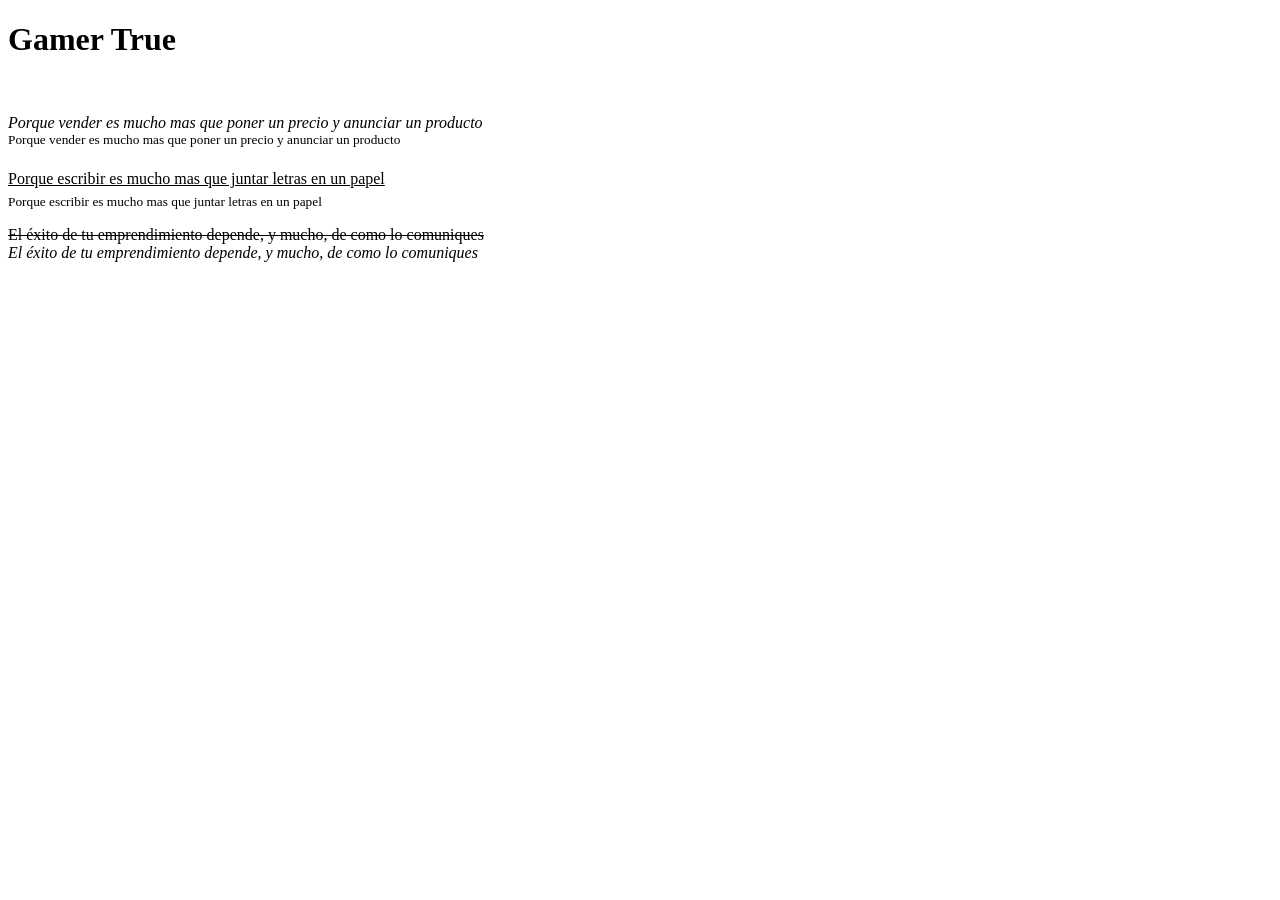
<file: Entrega de trabajos/Tarea Clase 1/PrimerTarea.html>
<!DOCTYPE html>
<html lang="en">
<head>
    <meta charset="UTF-8">
    <meta http-equiv="X-UA-Compatible" content="IE=edge">
    <meta name="viewport" content="width=device-width, initial-scale=1.0">
    <title>Gamer True</title>
</head>
<body>
    <h1><b>Gamer True</b></h1>
    <br>
    <p>
    <i>Porque vender es mucho mas que poner un precio y anunciar un producto</i>
    <br>
    <sup>Porque vender es mucho mas que poner un precio y anunciar un producto</sup>
    <br>
    </p>
    <p><u>Porque escribir es mucho mas que juntar letras en un papel</u>
    <br>
    <sub>Porque escribir es mucho mas que juntar letras en un papel</sub>
    <br>
    </p>
    <p><s>El éxito de tu emprendimiento depende, y mucho, de como lo comuniques</s>
    <br>
    <em>El éxito de tu emprendimiento depende, y mucho, de como lo comuniques</em>
    <br>
    </p>
</body>
</html>
</file>
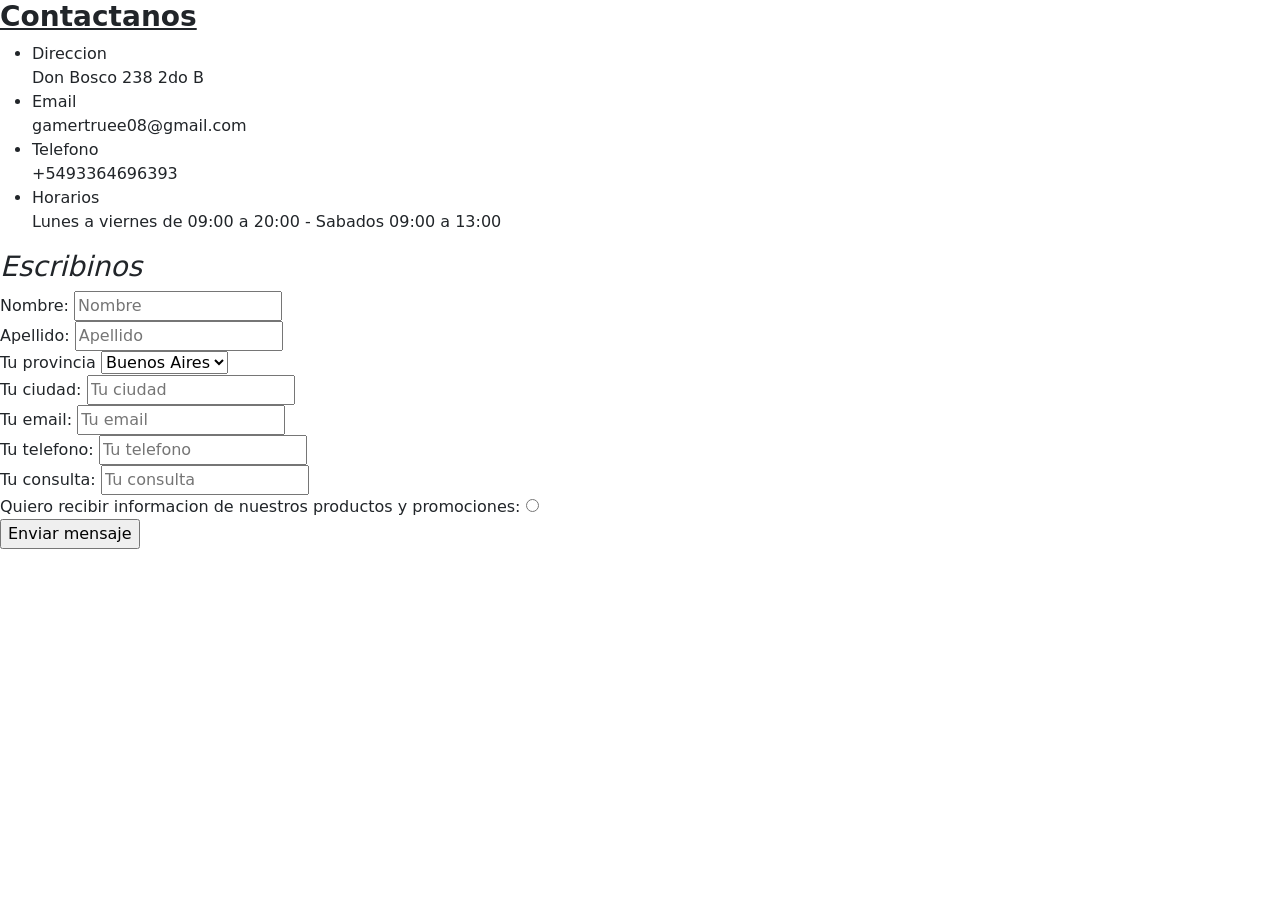
<file: Entrega de trabajos/Tarea Clase 3/contacto.html>
<!DOCTYPE html>
<html lang="en">
<head>
    <meta charset="UTF-8">
    <meta http-equiv="X-UA-Compatible" content="IE=edge">
    <meta name="viewport" content="width=device-width, initial-scale=1.0">
    <!-- CSS only -->
<link href="https://cdn.jsdelivr.net/npm/bootstrap@5.2.2/dist/css/bootstrap.min.css" rel="stylesheet" integrity="sha384-Zenh87qX5JnK2Jl0vWa8Ck2rdkQ2Bzep5IDxbcnCeuOxjzrPF/et3URy9Bv1WTRi" crossorigin="anonymous">
    <link href="C:/Users/Nico/Documents/Nico/Proyecto/CSS/Style.css" rel="stylesheet">
    <title>Gamer True</title>
</head>
    <h3><b><u>Contactanos</u></b></h3>
<body>
    <ul>
    <h><li class="lista">Direccion</li></h>
    <p1>Don Bosco 238 2do B</p1>
    <br>
    <h><li class="lista">Email</li></h>
    <p2>gamertruee08@gmail.com</p2>
    <br>
    <h><li class="lista">Telefono</li></h>
    <p3>+5493364696393</p3>
    <br>
    <h><li class="lista">Horarios</li></h>
    <p4>Lunes a viernes de 09:00 a 20:00 - Sabados 09:00 a 13:00</p4>
</ul>

    <h3><i>Escribinos</i></h3>
    <form action="" method="">
        Nombre: <input type="text" name="nombre" placeholder="Nombre">
        <br>
        Apellido: <input type="text" name="Apellido" placeholder="Apellido">
        <br>
        Tu provincia
    <select id="Articulo" name="Articulo">
        <option value="Mou">Buenos Aires</option>
        <option value="Mou">Cordoba</option>
        <option value="Mou">Santa Fe</option>
        <option value="Mou">San Luis</option>
    </select>
    <br>
    <form action="" method="">
        Tu ciudad: <input type="text" name="Tu ciudad" placeholder="Tu ciudad">
        <br>
        Tu email: <input type="text" name="Tu email" placeholder="Tu email">
        <br>
        Tu telefono: <input type="text" name="Tu telefono" placeholder="Tu telefono">
        <br>
        Tu consulta: <input type="text" name="Tu consulta" placeholder="Tu consulta">
        <br>
    Quiero recibir informacion de nuestros productos y promociones: <input type="Radio" name="Quiero recibir informacion de nuestros productos y promociones">
    <br>
    <input type="submit" value="Enviar mensaje">
</form>

<!-- JavaScript Bundle with Popper -->
<script src="https://cdn.jsdelivr.net/npm/bootstrap@5.2.2/dist/js/bootstrap.bundle.min.js" integrity="sha384-OERcA2EqjJCMA+/3y+gxIOqMEjwtxJY7qPCqsdltbNJuaOe923+mo//f6V8Qbsw3" crossorigin="anonymous"></script>
<script> src="C:\Users\Nico\Documents\GitHub\Proyecto\Proyecto Final\javascript\funcionalidad.js"</script>
</body>
</html>
</file>
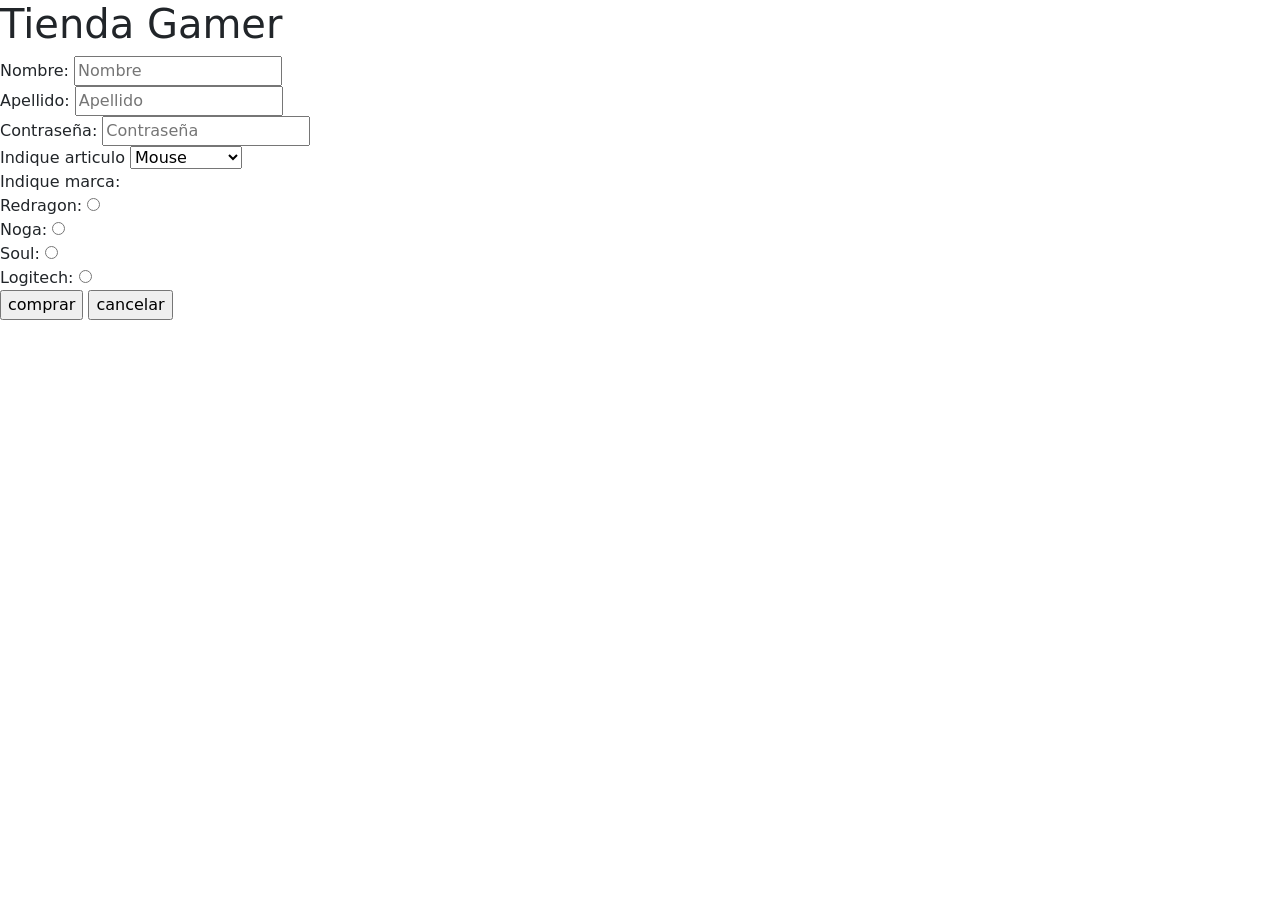
<file: Entrega de trabajos/Tarea Clase 3/Formulario.html>
<!DOCTYPE html>
<html lang="en">
<head>
    <meta charset="UTF-8">
    <meta http-equiv="X-UA-Compatible" content="IE=edge">
    <meta name="viewport" content="width=device-width, initial-scale=1.0">
    <!-- CSS only -->
<link href="https://cdn.jsdelivr.net/npm/bootstrap@5.2.2/dist/css/bootstrap.min.css" rel="stylesheet" integrity="sha384-Zenh87qX5JnK2Jl0vWa8Ck2rdkQ2Bzep5IDxbcnCeuOxjzrPF/et3URy9Bv1WTRi" crossorigin="anonymous">
    <link href="C:/Users/Nico/Documents/Nico/Proyecto/CSS/Style.css" rel="stylesheet">

    <title>Formulario</title>
</head>
    <h1>Tienda Gamer</h1>
<body>
<form action="" method="">
    Nombre: <input type="text" name="nombre" placeholder="Nombre">
    <br>
    Apellido: <input type="text" name="Apellido" placeholder="Apellido">
    <br>
    Contraseña: <input type="text" name="contraseña" placeholder="Contraseña">
    <br>
    Indique articulo
    <select id="Articulo" name="Articulo">
        <option value="Mou">Mouse</option>
        <option value="Mou">Teclado</option>
        <option value="Mou">Auriculares</option>
        <option value="Mou">Skines</option>
    </select>
    <br>
    Indique marca: <br>
    Redragon: <input type="Radio" name="Marca"> <br>
    Noga: <input type="Radio" name="Marca"> <br>
    Soul: <input type="Radio" name="Marca"> <br>
    Logitech: <input type="Radio" name="Marca"> 
    <br>
    <input type="submit" value="comprar">
    <input type="submit" value="cancelar">
<!-- JavaScript Bundle with Popper -->
<script src="https://cdn.jsdelivr.net/npm/bootstrap@5.2.2/dist/js/bootstrap.bundle.min.js" integrity="sha384-OERcA2EqjJCMA+/3y+gxIOqMEjwtxJY7qPCqsdltbNJuaOe923+mo//f6V8Qbsw3" crossorigin="anonymous"></script>
<script> src="C:\Users\Nico\Documents\GitHub\Proyecto\Proyecto Final\javascript\funcionalidad.js"</script>
</form>
</body>
</html>
</file>
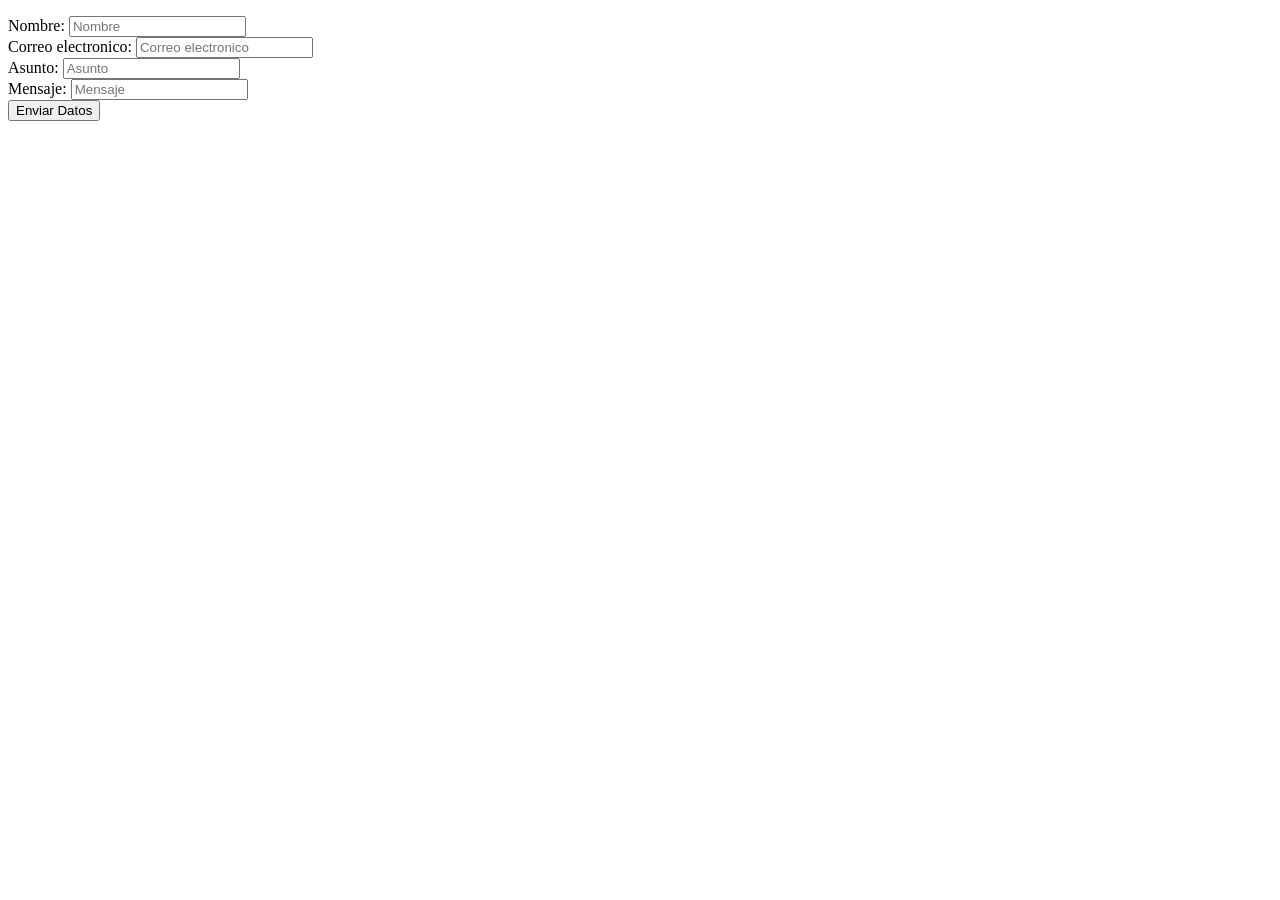
<file: Entrega de trabajos/Tarea Clase 4/TareaClase4.html>
<!DOCTYPE html>
<html lang="en">
<head>
    <meta charset="UTF-8">
    <meta http-equiv="X-UA-Compatible" content="IE=edge">
    <meta name="viewport" content="width=device-width, initial-scale=1.0">
    <link href="C:/Users/Nico/Documents/Nico/Proyecto/CSS/Style.css" rel="stylesheet">
    <title>Gamer True</title>
</head>
<body> 
    <form action="" method="">
        <p class="miformulario">
        Nombre: <input maxlength="20" type="text" name="nombre" placeholder="Nombre" required="">
        <br>
        Correo electronico: <input maxlength="20" type="text" name="Correo electronico" placeholder="Correo electronico" required="">
        <br>
        Asunto: <input maxlength="20" type="text" name="Asunto" placeholder="Asunto" required="">
        <br>
        Mensaje: <input maxlength="50" type="text" name="Mensaje" placeholder="Mensaje" required="">
        <br>
        <input type="submit" value="Enviar Datos">
    </p>
    </form>
</body>
</html>
</file>
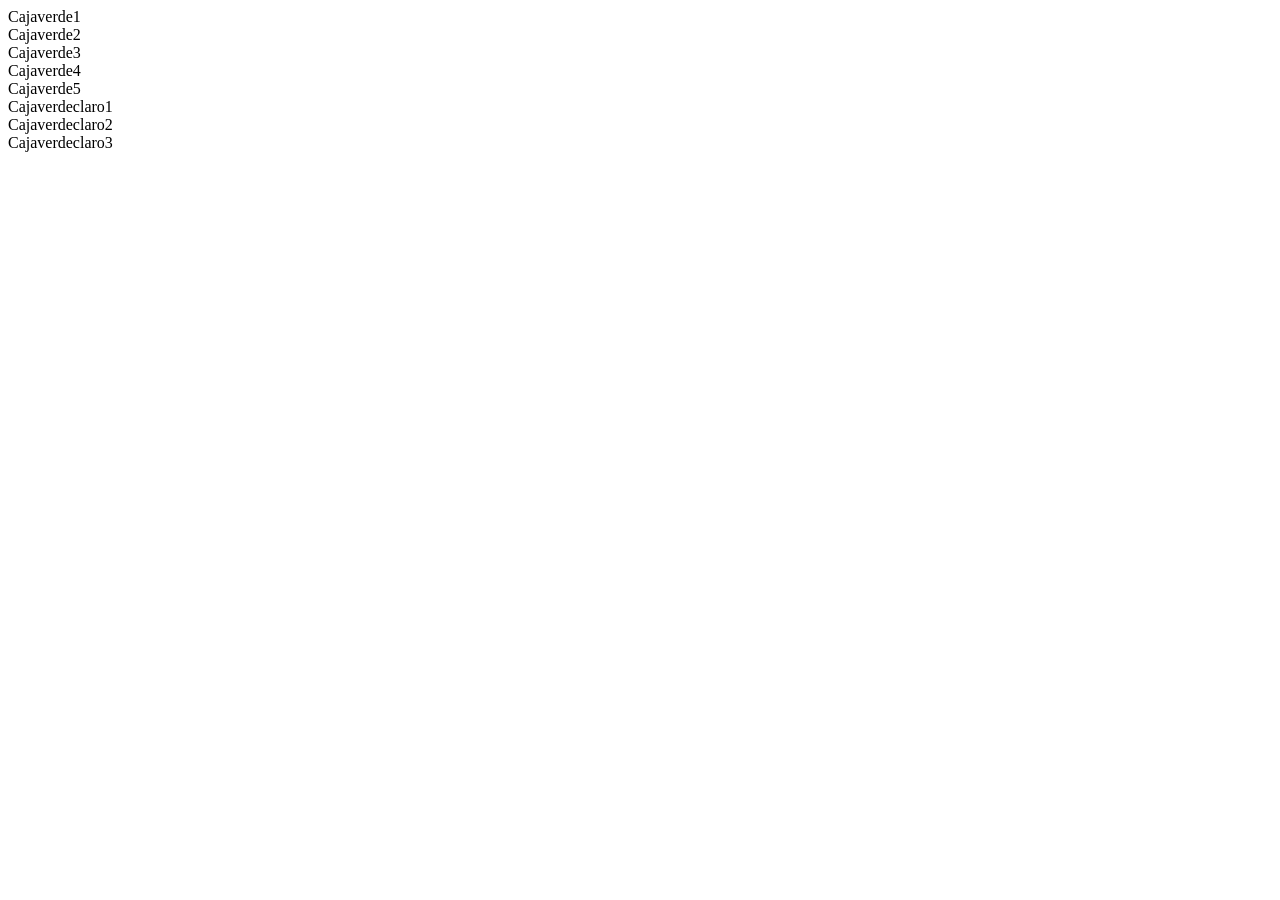
<file: Entrega de trabajos/Tarea Clase 6/TareaClase6.html>
<!DOCTYPE html>
<html lang="en">
<head>
    <meta charset="UTF-8">
    <meta http-equiv="X-UA-Compatible" content="IE=edge">
    <meta name="viewport" content="width=device-width, initial-scale=1.0">
    <link href="C:/Users/Nico/Documents/Nico/Proyecto/CSS/Style.css" rel="stylesheet">
    <title>Document</title>
</head>

<body>
    <div class="container">
    <div class="Box1">Cajaverde1</div>
    <div class="Box2">Cajaverde2</div>
     
        <div class="container2">
    <div class="Box3">Cajaverde3</div>
    <div class="Box4">Cajaverde4
        <div class="Box5">Cajaverde5</div>
        </div>
        </div>
    <div class="Box6">Cajaverdeclaro1</div>
    <div class="Box7">Cajaverdeclaro2</div>
    <div class="Box8">Cajaverdeclaro3</div>
    </div>
</body>
</html>
</file>
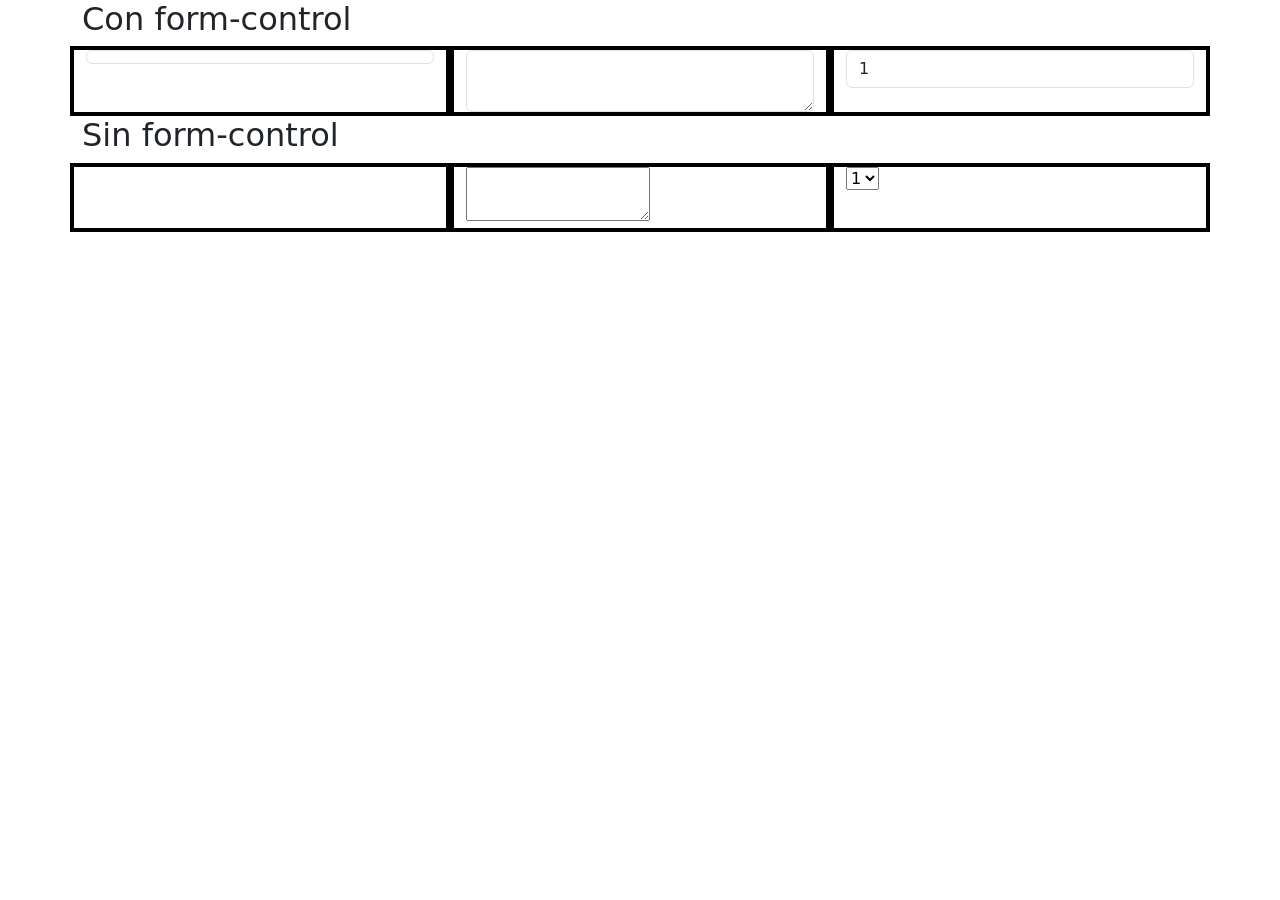
<file: Entrega de trabajos/Tarea Clase 7/TareaClase7.html>
<!DOCTYPE html>
<html lang="en">
<head>
    <meta charset="UTF-8">
    <meta http-equiv="X-UA-Compatible" content="IE=edge">
    <meta name="viewport" content="width=device-width, initial-scale=1.0", shrink-to-fit="no">
    <meta name="robots" content="noindex, follow">
    <link href="https://cdn.jsdelivr.net/npm/bootstrap@5.0.1/dist/css/bootstrap.min.css" rel="stylesheet">
    <title>Hello, world!</title>
    <style>
        .col {
            border: 4px solid black
        }
    </style>
</head>
<body>
    <div class="container">
        <h2>Con form-control</h2>
    <div class="row">
        <div class="col">
            <imput class="form-control" type="text" />
    </div>
    <div class="col">
        <textarea class="form-control"></textarea>
    </div>
    <div class="col">
        <select class="form-control">
            <option value="1">1</option>
            <option value="2">2</option>
            <option value="3">3</option>
        </select>
    </div>
    </div>
<h2>Sin form-control</h2>

<div class="row">
    <div class="col">
        <imput type="text" />
    </div>
    <div class="col">
        <textarea></textarea>
    </div>
    <div class="col">
        <select>
            <option value="1">1</option>
            <option value="2">2</option>
            <option value="3">3</option>
        </select>
    </div>
</div>

    </div>
</body>
</html>
</file>
